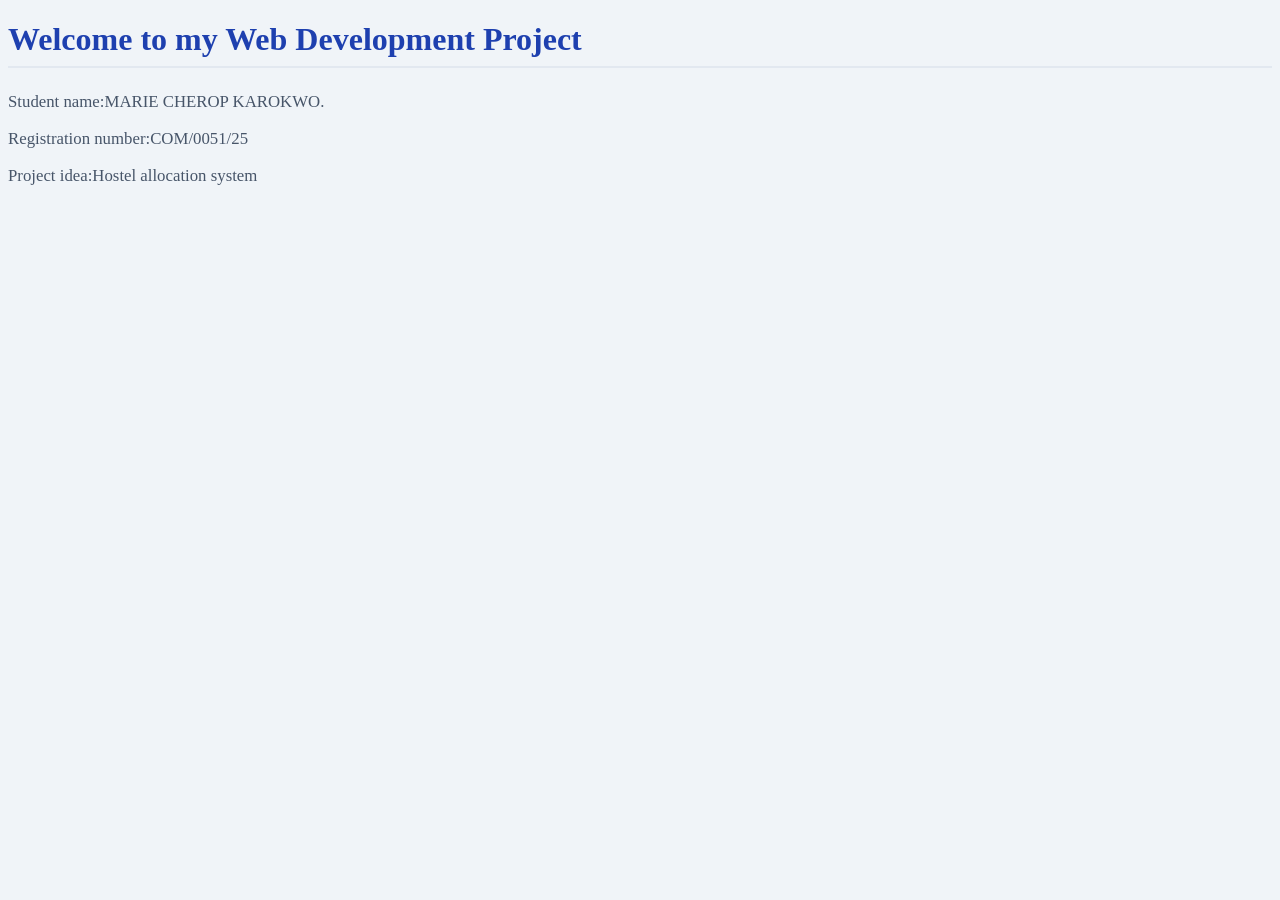
<file: index.html>
<!DOCTYPE html>
<html lang="en">
    <head>
        <meta charset="UTF-8">
        <meta name="viewport" content="width=device-width, initial-scale=1.0">
        <title>Academic Portal | Home</title>
        <link rel="stylesheet"
        href="styles.css">
        </head>
        <body>
            <h1>Welcome to my Web Development Project</h1>
            <p>Student name:MARIE CHEROP KAROKWO.</p>
            <p>Registration number:COM/0051/25</p>
            <p>Project idea:Hostel allocation system</p>
            </body>
            </html>
</file>
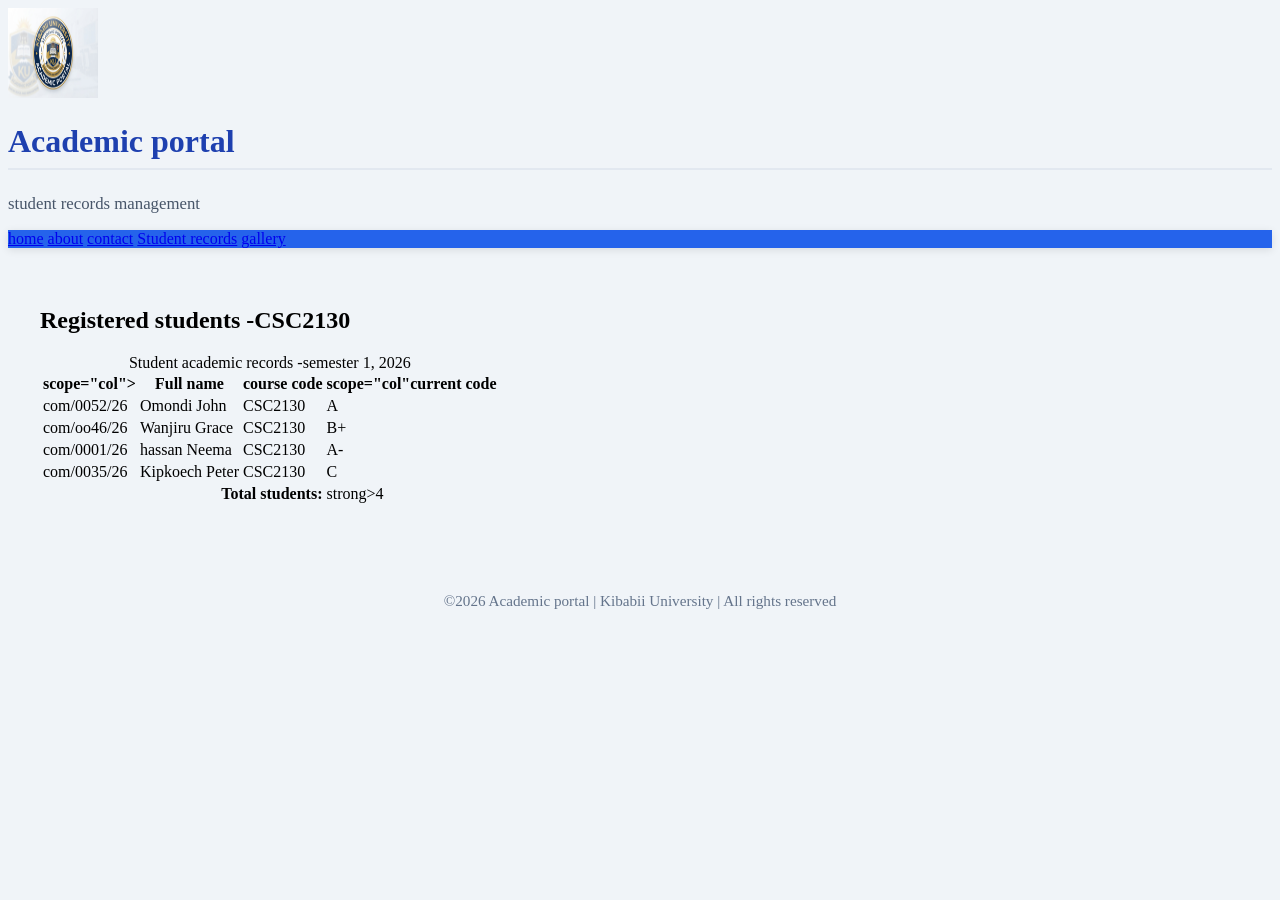
<file: data.html>
<!DOCTYPE html>
<html lang="en">
    <head>
        <meta charset="UTF-8">
        <meta name="viewpoint"
        content="width=device-width,
        initial-scale=1.0">
        <title>Student records | academic portal</title>
        <link rel="stylesheet"
        href="styles.css">
    </head>
    <body>
        <header class="site-header">
        <img src="images/image_(2).jpg"
        alt="Academic portal logo" width="90" height="90" loading="lazy">
        <div class="header-text">
    <h1>Academic portal</h1>
    <p>student records  management</p>
        </div>
        <nav class="navbar">
            <a href="home.html"
            class="nav-link">home</a>
            <a href="About.html"
            class="nav-link">about</a>
            <a href="Contact.html"
            class="nav-link">contact</a>
            <a href="data.html"
            class="nav-link active">Student records</a>
            <a href="gallery.html"
            class="nav-link">gallery</a>
        </nav>
        <main class="container">
            <h2>Registered students -CSC2130</h2>
            <!--Table with caption,thead,tbody,tfoot,scope,colspan-->
           <table class="data-table">
                <caption>Student academic records -semester 1, 2026</caption>
                <thead>
                    <tr>
                        <th>
                            scope="col"></Registration No.</th>
                        <th scope="col">Full name </th>
                        <th scope="col">course code</th>
                        <th>
                        scope="col"current code </th>
                    </tr>
                </thead>
                <tbody>
                    <tr>
                        <td>com/0052/26</td>
                        <td>Omondi John</td>
                        <td>CSC2130</td>
                        <td>A</td>
                    </tr>
                    <td>com/oo46/26</td>
                    <td>Wanjiru Grace</td>
                    <td>CSC2130</td>
                        <td>B+</td>
                    </tr>
                    <tr>
                        <td>com/0001/26</td>
                        <td>hassan Neema</td>
                        <td>CSC2130</td>
                        <td>A-</td>
                    </tr>
                <tr>
<td>com/0035/26</td>
<td>Kipkoech Peter</td>
<td>CSC2130</td>
<td>C</td>
                </tr>
                </tbody>
                <tfoot>
                    <tr>
                        <td colspan="3"
                        style="text-align:right;"><strong >Total students:</strong></td>
                        <td>strong>4</strong></td>
                    </tr>
                </tfoot>
            </table>
        </main>
        <footer>
            &copy;2026 Academic portal | Kibabii University | All rights reserved
        </footer>
    </body>

</html>
</file>
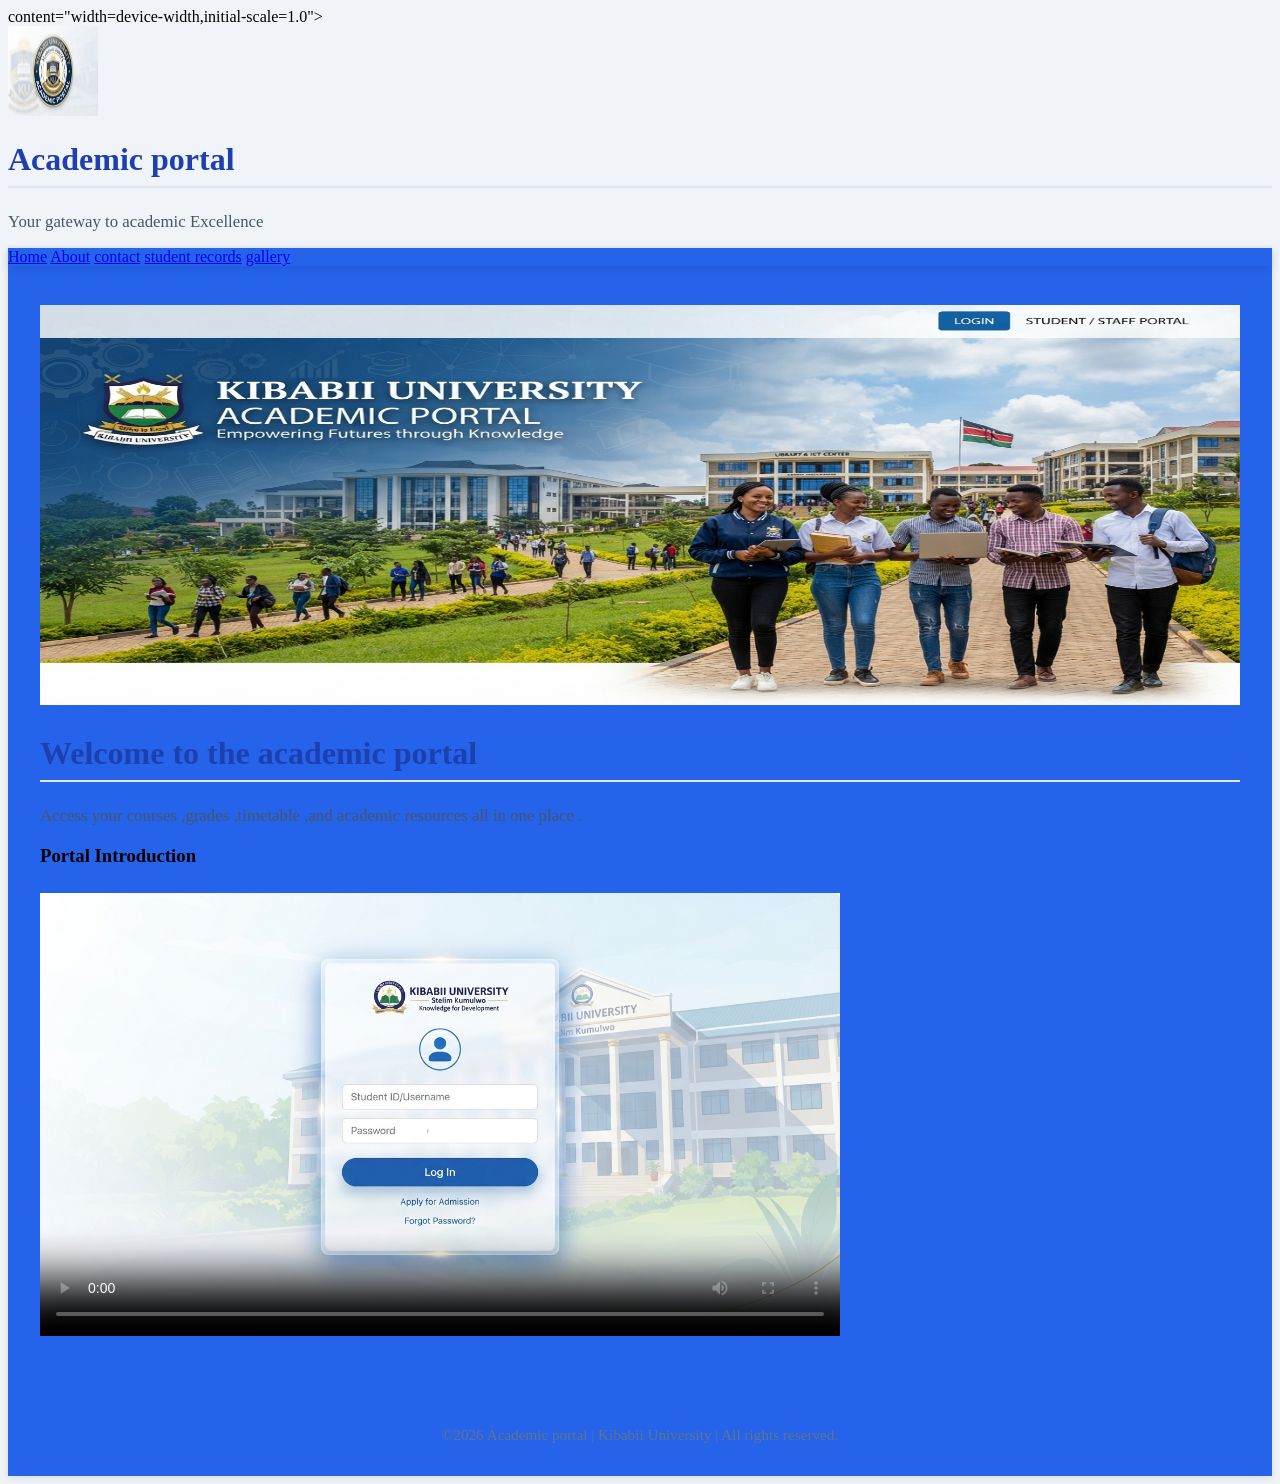
<file: Home.html>
<!DOCTYPE html>
 <html lang="en">
    <head>
        <meta charset="UTF-8">
        <meta name="viewpoint">
        content="width=device-width,initial-scale=1.0">
        <title>Academic portal | Home</title>
        <!--Link to external CSS-->
        <link rel="stylesheet"
         href="styles.css">
    </head>
    <body>
        <header class="site-header">
            <!--Logo - ALL Pages-->
            <img src="images/image_(2).jpg"
            alt="Academic portal - University Student System" width="90" height="90" loading="eager"> 
            <div class="header-text">
                <h1>Academic portal</h1>
                <p>Your gateway to academic Excellence</p>
            </div>
        </header>
        <nav>
            <nav class="navbar">
                <a href="home.html"
                 class="nav-link active">Home</a>
                <a href="About.html"
                    class="nav-link">About</a>
                  <a href="contact.html"
                  class="nav-link">contact</a>
                   <a href="data.html"
                    class="nav-link">student records</a>
                    <a href="gallery.html"
                    class="nav-link">gallery</a>
        </nav>
        <main class="container">
         <!--Hero/Banner image-->
         <img src="images/image_(3).jpg"
         alt="University campus building with students walking to class" width="1200" height="400" loading="eager"
        class="banner">
                <h1>Welcome to the academic portal</h1>
                <p>Access your courses ,grades ,timetable ,and academic resources all in one place .</p>
              <!--video Element-->  
             <div class="media-card">
                <h3>Portal Introduction</h3>
                <video controls width="800" height="450" poster="images/image_(1).jpg"
                <source 
                src
                <h3>What you can do:</h3>
                <ul class="features">
                    <li>Manage your personal account settings.</li>
                    <li>Contact our support team anytime.</li>
                </ul>
                
            </section>
        </main>
        <footer>
            &copy;2026 Academic portal | Kibabii University | All rights reserved.
        </footer>
    </body>
 </html>
</file>
<file: styles.css>
{
    margin: 0;
    padding: 0;
    box-sizing: border-box;
    font-family: 'Segoe UI',Tahoma,Geneva,Verdana,sans-serif;
}
body{
    background: #f0f4f8;
    color: #1e293b
    line-height: 1.6;
}
nav{
    background: #2563eb;
    pading: 1rem 5%;
    box-shadow: 0 2px 8px rgba(0,0,0,0.1);
}
.nav-container{
    max-width: 1200px;
    margin: 0 auto;
    display: flex;
    justify-content: space-between;
    align-items: center;
}
.logo{
    color: white;
    text-decoration: none;
    font-weight: 500;
    padding: 0.5rem 1rem;
    text-decoration: none;
}
.nav-links{
    display: flex;
    gap: 2rem;
    list-style: none;
}
,nav-links a{
    color: white;
    text-decoration: none;
    font-weight: 500;
    padding: 0.5rem 1rem;
    border-radius: 6px;
    transition: background 0.3s ease;
}
.nav-links a:hover,
.nav-links a.active{
    background: rgba(255,255,255,0.2);
}
main{
    max-width: 1200px;
    margin: 2rem auto;
    padding: 0.5%;
}
section{
    background: white;
    padding: 2.5rem;
    border-radius: 12px;
    box-shadow: 0 4px 12px rgba(0,0,0,0.05);
}
h1{
    color: #1e40af;
    margin-bottom: 1.5rem;
    font-size: 2rem;
    border-bottom: 2px solid #e2e8f0;
    padding-bottom: 0.5rem;
}
p{
    margin-bottom: 1rem;
    color: #475569;
    font-size: 1.05rem;
}
.form-group{
    margin-bottom: 1.25rem;
}
label{
    display: block;
    margin-bottom: 0.5rem;
    font-weight: 600;
    color: #334155;
}
input,
textarea{
    width: 100%;
    padding: 0.875rem;
    border:2px solid #e2e8f0;
    border-radius: 8px;
    font-size: 1rem;
    transition: border-color 0.3s ease;
}
input:focus,
textarea:focus{
    outline:none;
    border-color:#2563eb;
}
textarea{
    resize: vertical;
    min-height: 120px;
}
button{
    background: #2563eb;
    color: white;
    padding: 0.875rem 2rem;
    border: none;
    border-radius: 8px;
    font-size: 1rem;
    font-weight: 600;
    cursor: pointer;
    transition: backround 0.3s ease;
}
button:hover{
    background: #1d4ed8;
}
footer{
    text-align: center;
    padding: 2rem;
    margin-top: 3rem;
    color: #64748b;
    font-size: 0.95rem;
}
ul.features{
    margin: 1rem 0 1rem 2rem;
    color: #475569;
}
.contact-info{
    margin-top: 2rem;
    padding-top: 1.5rem;
    border-top: 1px solid #e2e8f0;
}
.contact-info h3{
    color: #1e40af;
    margin-bottom: 0.5rem;
}
@media (max-width: 768px){
    .nav-container{
        flex-direction: column;
        gap: 1rem;
    }
    .nav-links{
        gap: 1rem;
    }
    section{
        padding: 1.5rem;
    }

}
</file>
